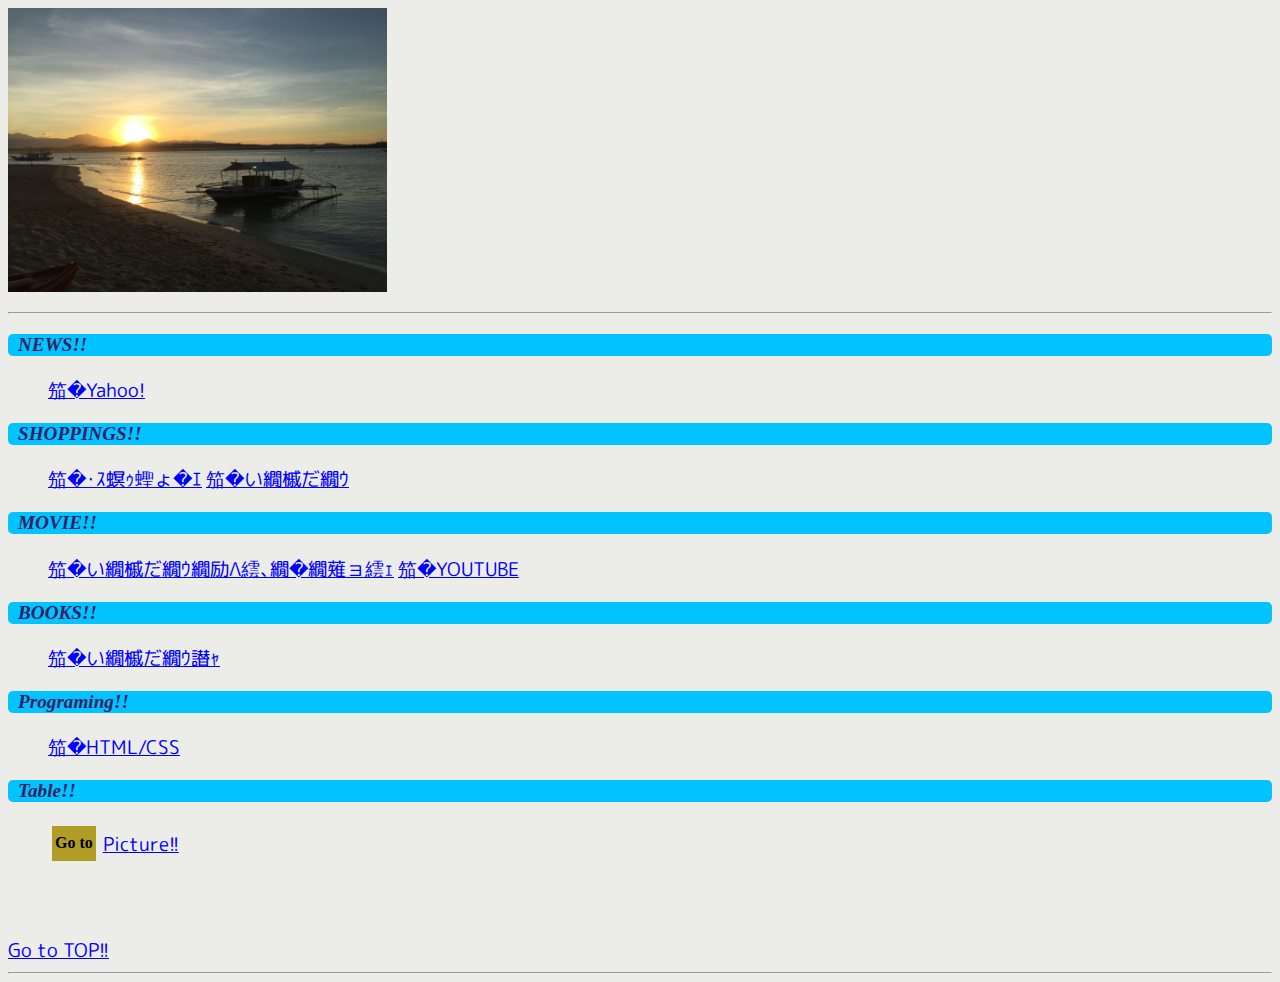
<file: index.html>
<!-- Memo: refer Udemy HTML -->
<!DOCTYPE html>
<html>
        <head>
            <meta charset="Shift_JIS">
            <title>MyLink</title>
            <link rel="stylesheet" type="text/css" href="mystyle.css">
            <link href="https://fonts.googleapis.com/css2?family=M+PLUS+Rounded+1c:wght@500&display=swap" rel="stylesheet">
    </head>
    <body>
            <img src="title.JPG" width="30%" height="30%">
        <p>
            <hr>
            <h3 id="NEWS"><em>NEWS!!</em></h3>
            <ul>
                <a href="https://www.yahoo.co.jp/"> ◆Yahoo!</a>
            </ul>
            <h3 id="SHOPPING"><em>SHOPPINGS!!</em></h3>
            <ul>            
                <a href="https://www.rakuten.co.jp"> ◆楽天市場</a>
                <a href="https://www.amazon.co.jp"> ◆アマゾン</a>
            </ul>
            <h3 id="MOVIE"><em>MOVIE!!</em></h3>  
            <ul>
                <a href="https://www.amazon.co.jp/b/?node=3535604051">◆アマゾンプライムビデオ</a>
                <a href="https://www.youtube.com/">◆YOUTUBE</a>
            </ul>
            <h3 id="BOOKS"><em>BOOKS!!</em></h3>  
            <ul>
                <a href="https://www.amazon.co.jp/%E6%9C%AC-%E6%9B%B8%E7%B1%8D-%E9%80%9A%E8%B2%A9/b/?ie=UTF8&node=465392&ref_=nav_cs_books">◆アマゾン本</a>
            </ul>
            <h3 id="Programing"><em>Programing!!</em></h3>  
            <ul>
                <a href="https://html-coding.co.jp/annex/dictionary/html/">◆HTML/CSS</a>
            </ul>
            <h3 id="Table"><em>Table!!</em></h3>  
                <ul>
                <table>
                    <tr><th>Go to</th><td><a href="Sub_Pic.html">Picture!!</a></td></tr>
                </table>
                </ul>            
        </p>
        <br><br><br>
                <a href="#NEWS">Go to TOP!!</a>
        <hr>
    </body>
</html>
</file>
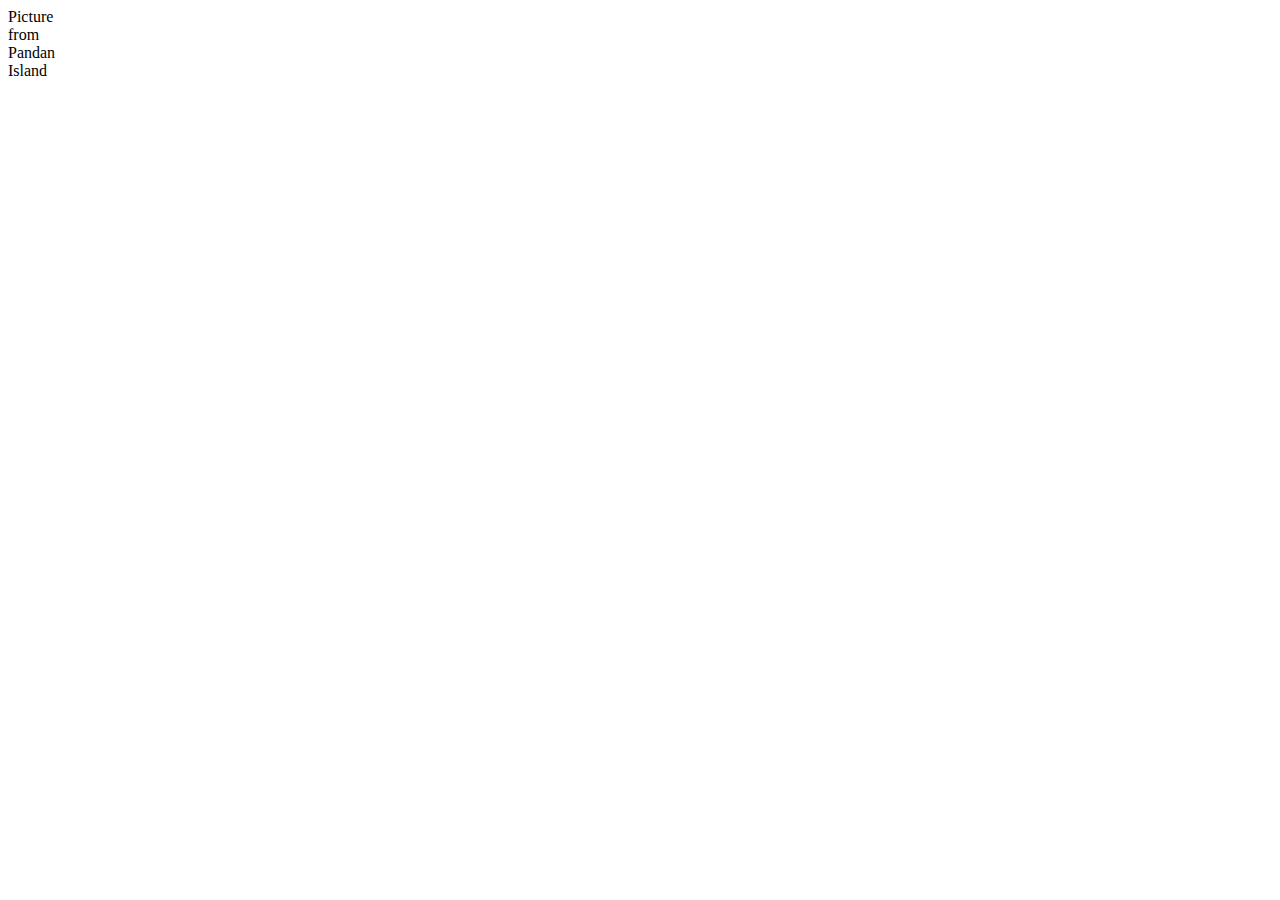
<file: menu.html>
<html>
    <head>
            <meta charset="utf-8">
            <title>Menu</title>
    </head>
    <body>
        <p>
            Picture<br>
            from<br>
            Pandan<br>
            Island
        </p>
    </body>
</html>
</file>
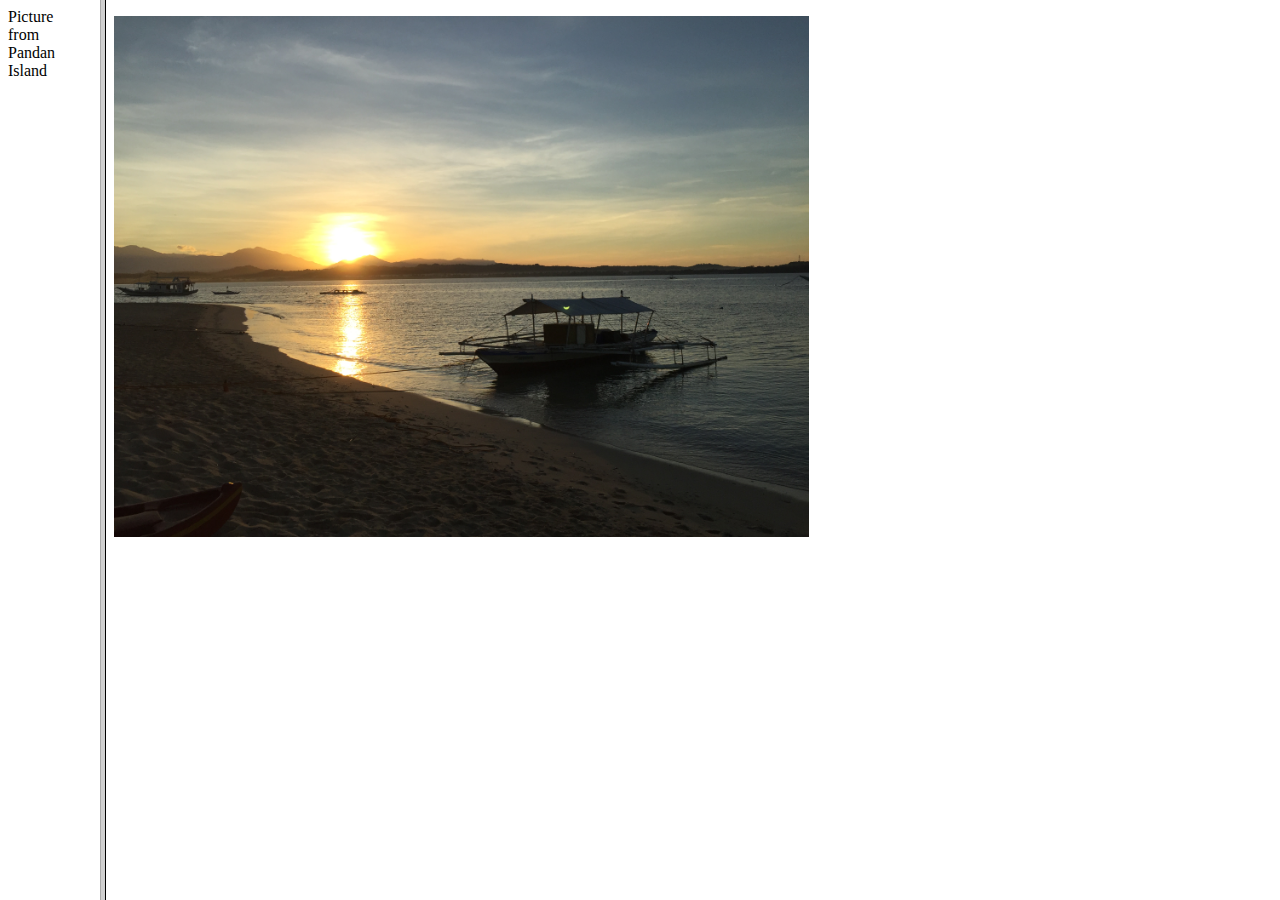
<file: Pic_index.html>
<!DOCTYPE HTML PUBLIC "-//W3C//DTD HTML 4.0//EN"
<html>

<head>
 <title>サンプルページ</title>
</head>

<frameset cols="100,*">
 <frame name="menu" src="./menu.html">
 <frame name="contents" src="./Sub_Pic.html">
</frameset>

</html>
</file>
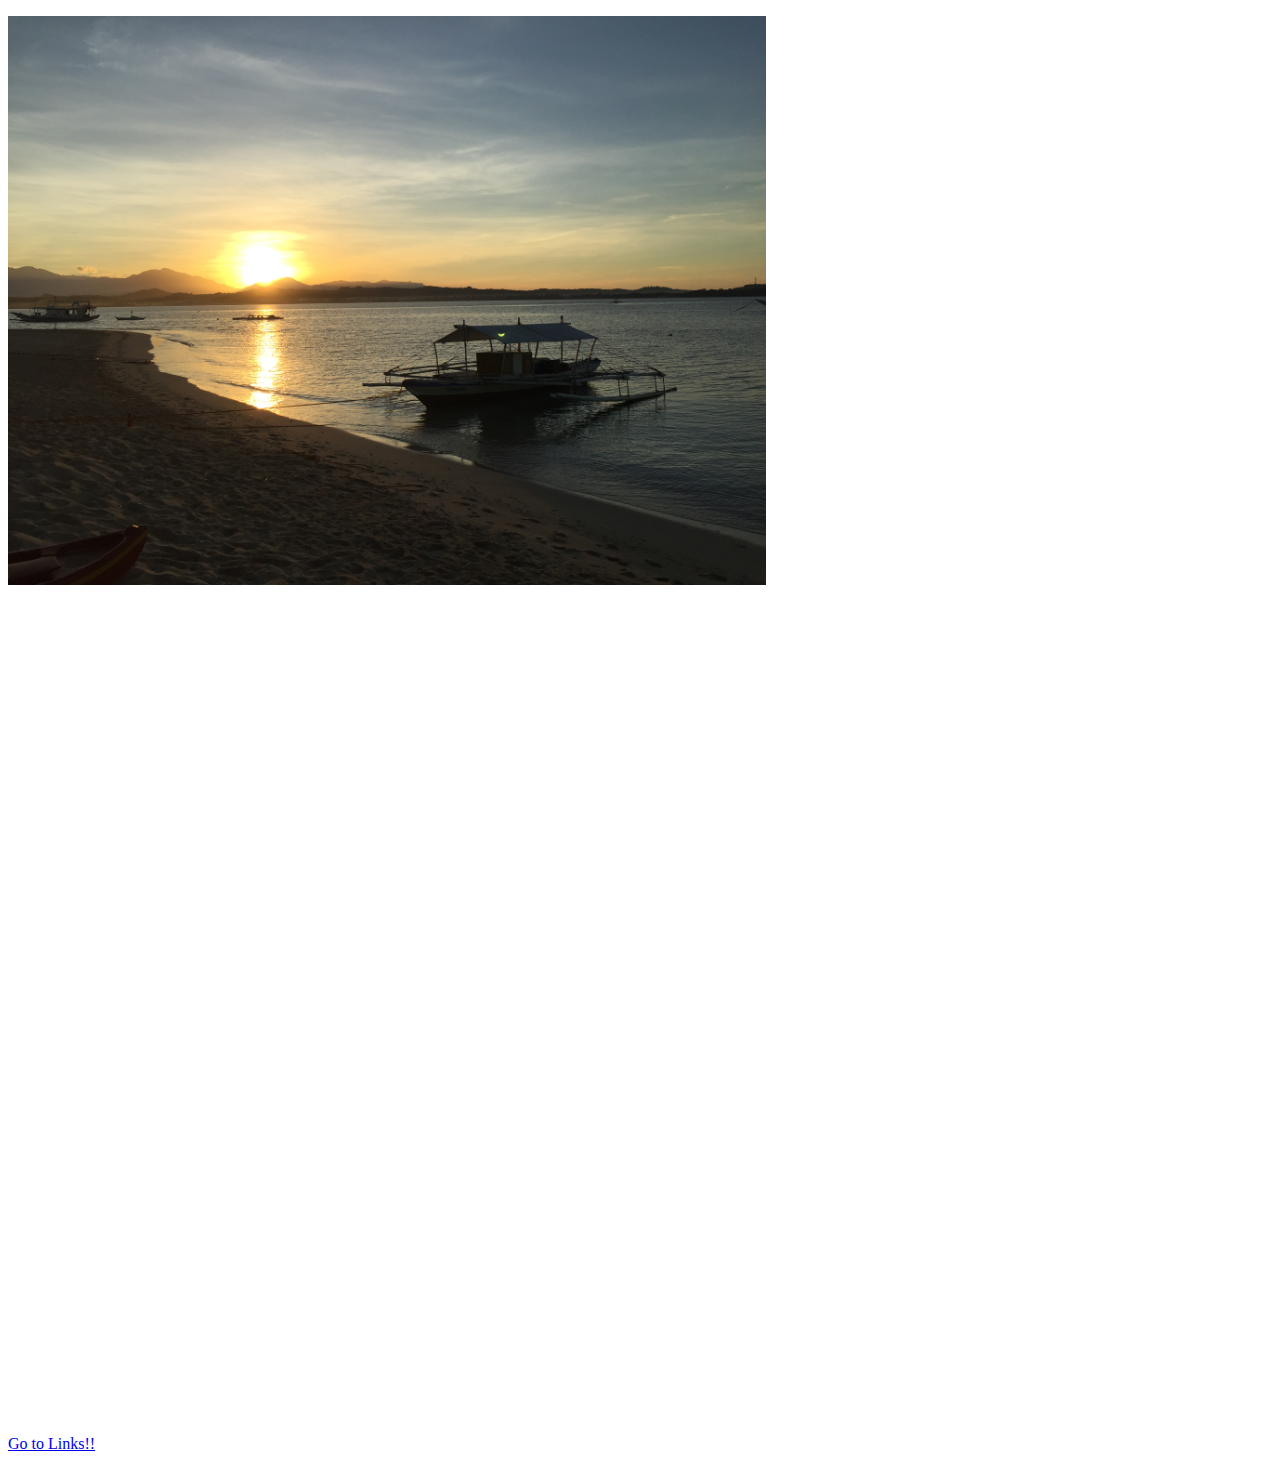
<file: Sub_Pic.html>
<!DOCTYPE html>
<html>
    <head>
            <meta charset="Shift_JIS">
            <title>MyPic</title>
    </head>
    <body>
        <p class="picture">
            <img src="title.JPG" width="60%" height="60%">
        </p>
        <p><iframe src="https://www.google.com/maps/embed?pb=!1m14!1m8!1m3!1d1944.8924974487884!2d120.752833!3d12.857159!3m2!1i1024!2i768!4f13.1!3m3!1m2!1s0x0%3A0x14b846a0c4064096!2sPandan%20Island%20Resort!5e0!3m2!1sja!2sjp!4v1592725577923!5m2!1sja!2sjp" width="600" height="450" frameborder="0" style="border:0;" allowfullscreen="" aria-hidden="false" tabindex="0"></iframe></p>
        <p><iframe width="600" height="340" src="https://www.youtube.com/embed/2Ukyf1FBgLw" frameborder="0" allow="accelerometer; autoplay; encrypted-media; gyroscope; picture-in-picture" allowfullscreen></iframe></p>
        <a href="index.html">Go to Links!!</a>
    </body>
</html>
</file>
<file: mystyle.css>
body { background: rgb(236, 236, 232); margin-left: 0.5em } 
h1 { background: blue; color: Yellow; font-size: 1.5em; }
h2 { font-style: italic; font-weight: bold; color: rgb(52, 32, 100); }
h3 { background: rgb(0, 195, 255); border-radius: 5px; padding-left: 10px;font-size: 1.2em;}  

p { line-height: 2em; }

em { font-style: italic; font-weight: bold; color: rgb(52, 32, 100); }

a{font-size: 1.2em;font-family: 'M PLUS Rounded 1c', sans-serif;}
a:link { color: blue; }
a:visited { color: blue; }
a:hover { color: red; }    

p.picture { text-align: center; }
p.picture img { box-shadow: 4px 4px 4px; }

table, td, th { border: 1px solid rgb(236, 236, 232); }
td, th { padding: 3px; }
th { background: rgb(177, 156, 37); }
td { background: rgb(236, 236, 232); }
</file>
